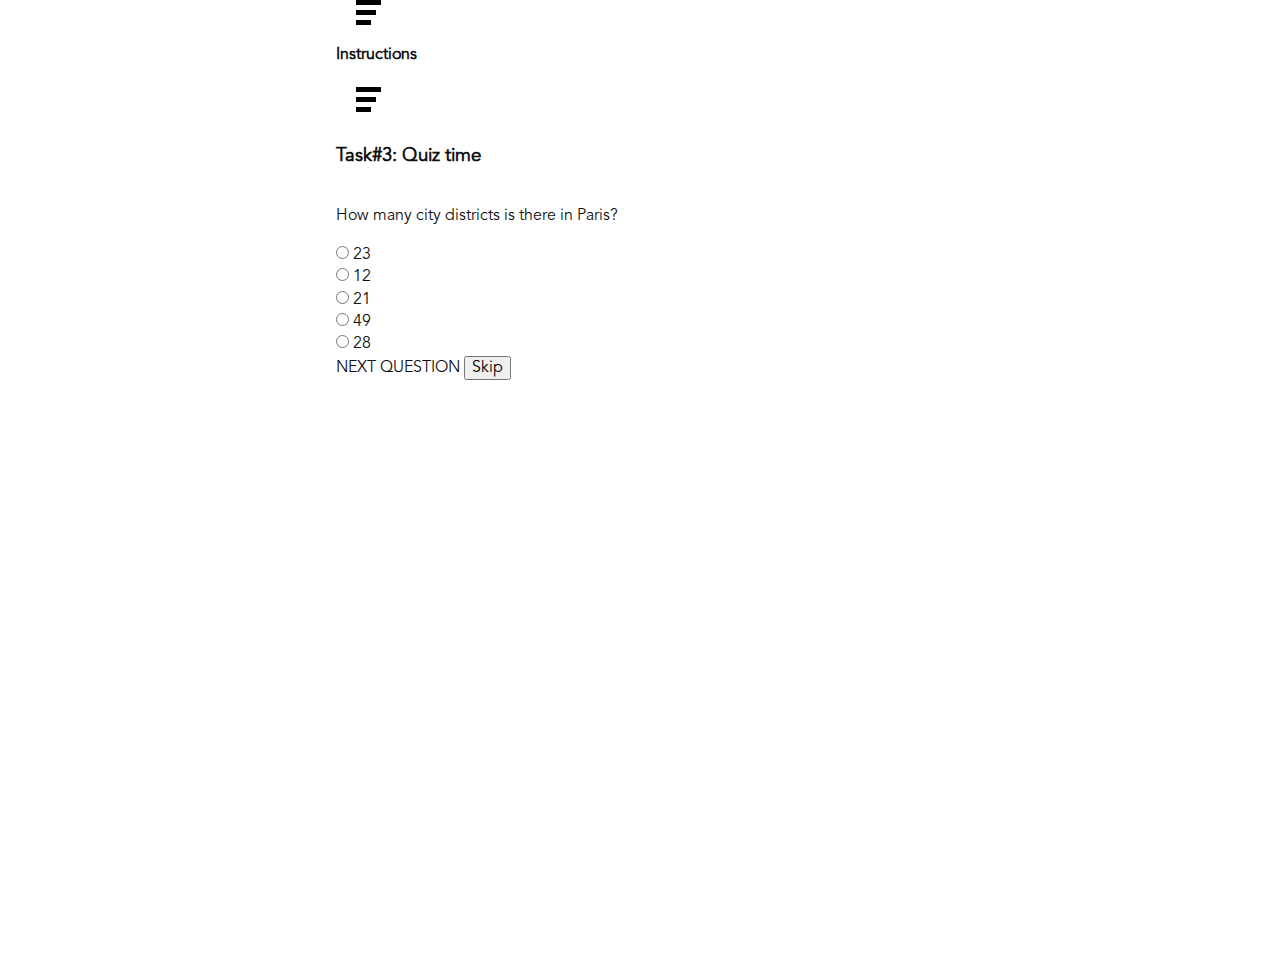
<file: multiple-choice.html>
<!DOCTYPE html>
<html class="no-js" lang="en">

<head>
  <meta charset="utf-8" />
  <title></title>
  <meta name="description" content="" />
  <meta name="viewport" content="width=device-width, initial-scale=1" />

  <meta property="og:title" content="" />
  <meta property="og:type" content="" />
  <meta property="og:url" content="" />
  <meta property="og:image" content="" />

  <link rel="manifest" href="site.webmanifest" />
  <link rel="apple-touch-icon" href="icon.png" />
  <!-- Place favicon.ico in the root directory -->
  <link href="https://cdn.jsdelivr.net/npm/bootstrap@5.2.1/dist/css/bootstrap.min.css" rel="stylesheet"
    integrity="sha384-iYQeCzEYFbKjA/T2uDLTpkwGzCiq6soy8tYaI1GyVh/UjpbCx/TYkiZhlZB6+fzT" crossorigin="anonymous" />
  <link rel="stylesheet" href="css/normalize.css" />
  <link rel="stylesheet" href="css/main.css" />

  <meta name="theme-color" content="#fafafa" />
</head>

<body>
  <div class="max-width-mobile">
    <div id="waveLoader" style="left: 0; top: 0; z-index: 1; display: flex;" class="bg-light justify-content-center align-items-center vh-100 w-100 position-fixed">
      <div class="wavecontainer">
        <div class="wave"></div>
        <div class="wave"></div>
        <div class="wave"></div>
        <div class="wave"></div>
        <div class="wave"></div>
      </div>
    </div>
    <div id="sideNav">
      <div class="nav bg-warning">
        <div id="mySidenav" class="sidenav">
          <ul class="nav flex-column">
            <li><a href="javascript:void(0)" class="closebtn" onclick="closeNav()">&times;</a></li>
            <li><a href="./index.html">Home</a></li>
            <li class="dropdown">
              <a href="#" type="button" class="dropdown-toggle" data-bs-toggle="dropdown" aria-expanded="false">Tasks</a>
              <ul class="dropdown-menu dropdown-menu-lg-end bg-warning text-dark">
                <li><a href="task-qr.html">QR Code Scan</a></li>
                <li><a href="task-map.html">Starting Point</a></li>
                <li><a href="task-image.html">Creative Image</a></li>
                <li><a href="multiple-choice.html">Multiple Choice</a></li>
              </ul>
            </li>
  
            <li class="dropdown">
              <a href="#" type="button" class="dropdown-toggle" data-bs-toggle="dropdown" aria-expanded="false">Game
                Info</a>
              <ul class="dropdown-menu dropdown-menu-lg-end bg-warning text-dark">
                <li><a href="game-info.html">Game Info</a></li>
                <li><a href="sign-in.html">Sign In</a></li>
                <li><a href="#">Task 1</a></li>
                <li><a href="#">Task 1</a></li>
              </ul>
            </li>
          </ul>
        </div>
      </div>
      <div class="nav-toggler bg-warning pt-0 pl-3 d-flex flex-row flex-wrap align-items-center justify-content-between">
        <a style="cursor: pointer; padding:20px;" onclick="openNav()">
          <span class="custom_hemburger"></span>
          <a>
            <div class="middle d-flex align-items-center">
              <h4 class="top_header text-uppercase">Instructions</h4>
            </div>
            <a style="cursor: pointer; padding:20px;" class="right" onclick="openNav()">
              <span class="custom_hemburger"></a>
      </div>
    </div>
    <div id="main">

      <div class="task card">
        <!-- <div class="qr-image card-img-top">
          <img src="./img/qr-sample.png" alt="">
        </div> -->
        <div class="task-title card-header text-center">
          <h3 class="card-title">Task#3: Quiz time</h3>
        </div>
        <div class="text-description card-body fs-4">
          <p class="question">How many city districts is there in Paris?</p>

          <form action="">
            <div class="form-group">
              <input type="radio" class="cursor-pointer" name="answer" id="23">
              <label class="px-3 cursor-pointer" for="23">23</label>
            </div>
            <div class="form-group">
              <input type="radio" class="cursor-pointer" name="answer" id="12">
              <label class="px-3 cursor-pointer" for="12">12</label>
            </div>
            <div class="form-group">
              <input type="radio" class="cursor-pointer" name="answer" id="21">
              <label class="px-3 cursor-pointer" for="21">21</label>
            </div>
            <div class="form-group">
              <input type="radio" class="cursor-pointer" name="answer" id="49">
              <label class="px-3 cursor-pointer" for="49">49</label>
            </div>
            <div class="form-group">
              <input type="radio" class="cursor-pointer" name="answer" id="28">
              <label class="px-3 cursor-pointer" for="28">28</label>
            </div>
          </form>
        </div>
        <div class="card-footer pt-3">
          <input class="hidden d-none" type="file" id="input-image" accept="image/png, image/jpeg, image/jpg">
          <label for="input-image" class="btn btn-warning form-control fs-4 rounded-0 text-uppercase">NEXT QUESTION</label>
          <button href="#" class="text-muted btn btn-link text-center form-control mt-3">Skip</button>
        </div>
      </div>


    </div>
  </div>

  <script src="https://code.jquery.com/jquery-3.6.1.min.js"
    integrity="sha256-o88AwQnZB+VDvE9tvIXrMQaPlFFSUTR+nldQm1LuPXQ=" crossorigin="anonymous"></script>
  <script src="https://cdn.jsdelivr.net/npm/bootstrap@5.2.1/dist/js/bootstrap.bundle.min.js"
    integrity="sha384-u1OknCvxWvY5kfmNBILK2hRnQC3Pr17a+RTT6rIHI7NnikvbZlHgTPOOmMi466C8"
    crossorigin="anonymous"></script>
  <script src="js/vendor/modernizr-3.11.2.min.js"></script>
  <script src="js/plugins.js"></script>
  <script src="js/main.js"></script>

  <!-- Google Analytics: change UA-XXXXX-Y to be your site's ID. -->
  <script>
    /*   window.ga = function () { ga.q.push(arguments) }; ga.q = []; ga.l = +new Date;
  ga('create', 'UA-XXXXX-Y', 'auto'); ga('set', 'anonymizeIp', true); ga('set', 'transport', 'beacon'); ga('send', 'pageview') */

    /* Set the width of the side navigation to 250px */

  </script>
  <script src="https://www.google-analytics.com/analytics.js" async></script>
</body>

</html>
</file>
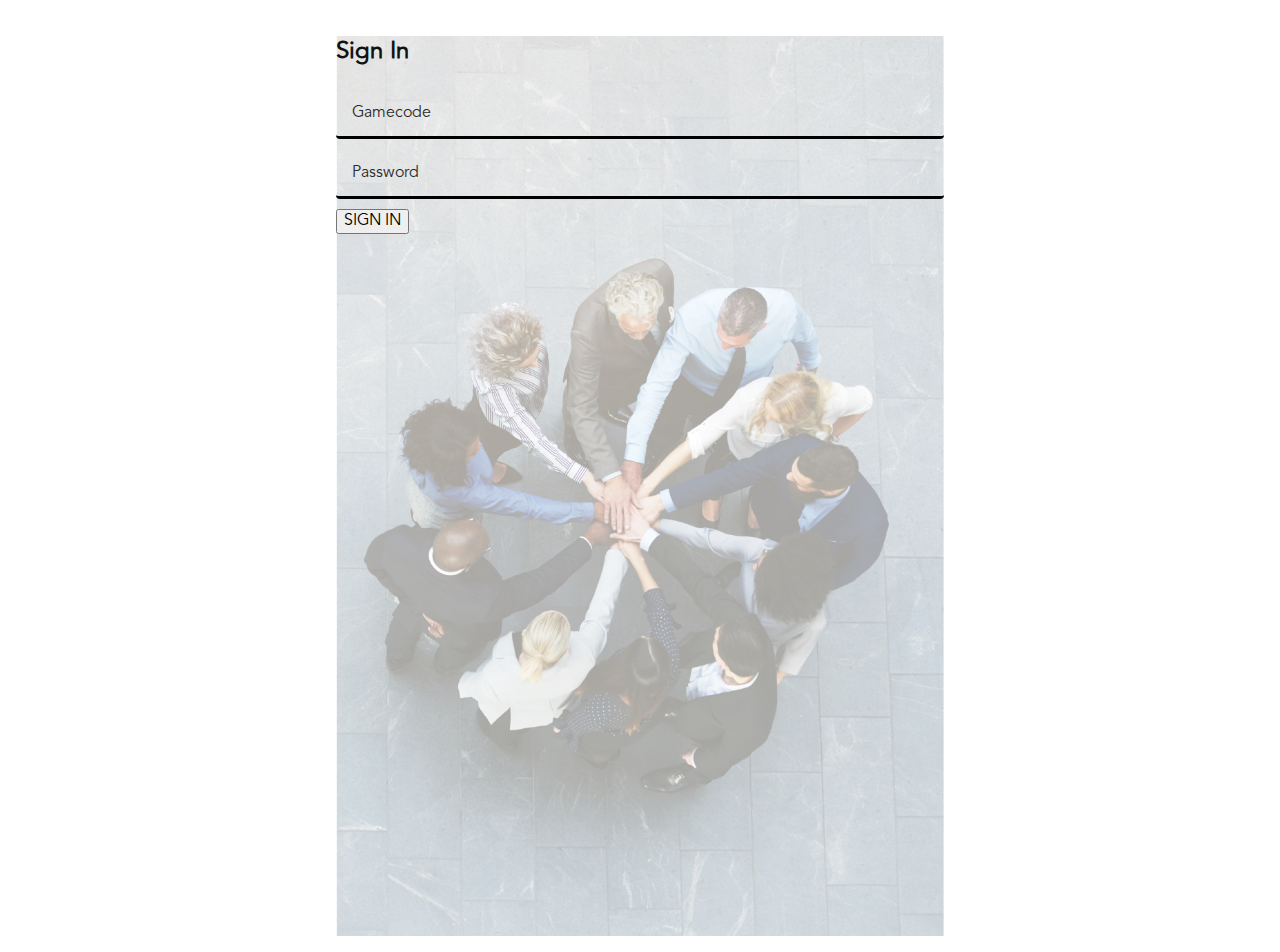
<file: sign-in.html>
<!DOCTYPE html>
<html class="no-js" lang="en">

<head>
  <meta charset="utf-8" />
  <title></title>
  <meta name="description" content="" />
  <meta name="viewport" content="width=device-width, initial-scale=1" />
  <meta property="og:title" content="" />
  <meta property="og:type" content="" />
  <meta property="og:url" content="" />
  <meta property="og:image" content="" />

  <link rel="manifest" href="site.webmanifest" />
  <link rel="apple-touch-icon" href="icon.png" />
  <!-- Place favicon.ico in the root directory -->
  <link href="https://cdn.jsdelivr.net/npm/bootstrap@5.2.1/dist/css/bootstrap.min.css" rel="stylesheet"
    integrity="sha384-iYQeCzEYFbKjA/T2uDLTpkwGzCiq6soy8tYaI1GyVh/UjpbCx/TYkiZhlZB6+fzT" crossorigin="anonymous" />
  <link rel="stylesheet" href="css/normalize.css" />
  <link rel="stylesheet" href="css/main.css" />

  <meta name="theme-color" content="#fafafa" />
</head>

<body>
  <div class="max-width-mobile">
    <div id="waveLoader" style="left: 0; top: 0; z-index: 1; display: flex;" class="bg-light justify-content-center align-items-center vh-100 w-100 position-fixed">
      <div class="wavecontainer">
        <div class="wave"></div>
        <div class="wave"></div>
        <div class="wave"></div>
        <div class="wave"></div>
        <div class="wave"></div>
      </div>
    </div>
    <div id="main">
      <div class="sign-in">
        <div class="sign-in-header pt-5 mb-5">
          <h2 class="text-center fw-bolder pt-5">Sign In</h2>
        </div>
        <form class="mx-5 mt-5" action="">
          <div class="input-box mb-3 pb-4">
            <label class="input-label">Gamecode</label>
            <input type="text" class="input-1" onfocus="setFocus(true)" onblur="setFocus(false)" />
          </div>
          <div class="input-box mt-3 mb-5 pb-5">
            <label class="input-label">Password</label>
            <input type="password" class="input-1" onfocus="setFocus(true)" onblur="setFocus(false)" />
          </div>
          <div class="form-group mt-5">
            <button type="submit" class="btn btn-warning form-control fs-4 rounded-0">SIGN IN</a>
          </div>
        </form>
      </div>
    </div>
  </div>

  <script src="https://code.jquery.com/jquery-3.6.1.min.js" integrity="sha256-o88AwQnZB+VDvE9tvIXrMQaPlFFSUTR+nldQm1LuPXQ=" crossorigin="anonymous"></script>

  <script src="https://cdn.jsdelivr.net/npm/bootstrap@5.2.1/dist/js/bootstrap.bundle.min.js"
    integrity="sha384-u1OknCvxWvY5kfmNBILK2hRnQC3Pr17a+RTT6rIHI7NnikvbZlHgTPOOmMi466C8"
    crossorigin="anonymous"></script>
  <script src="js/vendor/modernizr-3.11.2.min.js"></script>
  <script src="js/plugins.js"></script>
  <script src="js/main.js"></script>

  <!-- Google Analytics: change UA-XXXXX-Y to be your site's ID. -->
  <script>
    /*   window.ga = function () { ga.q.push(arguments) }; ga.q = []; ga.l = +new Date;
ga('create', 'UA-XXXXX-Y', 'auto'); ga('set', 'anonymizeIp', true); ga('set', 'transport', 'beacon'); ga('send', 'pageview') */

    /* Set the width of the side navigation to 250px */
  </script>
  <script src="https://www.google-analytics.com/analytics.js" async></script>
</body>

</html>
</file>
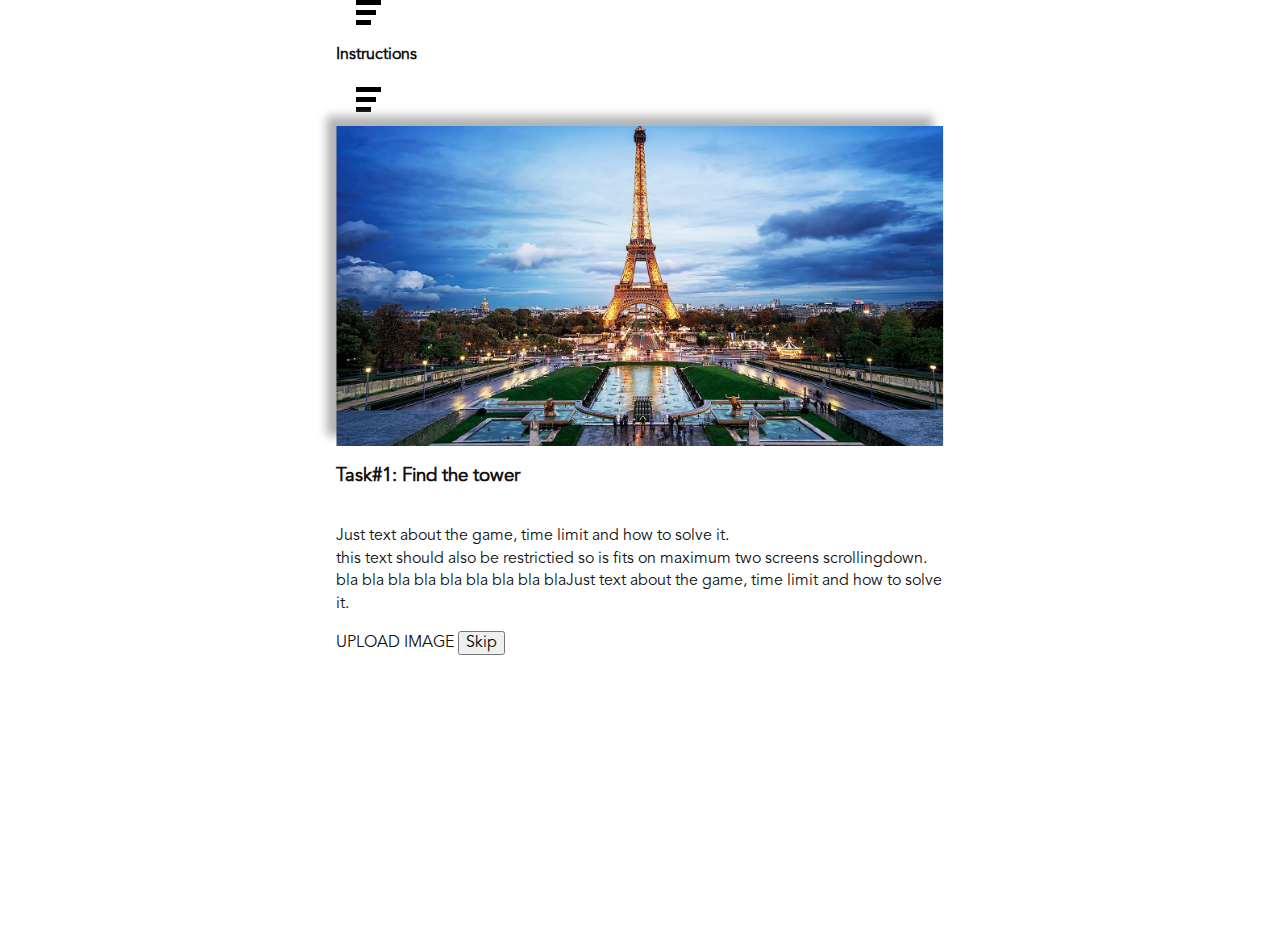
<file: task-image.html>
<!DOCTYPE html>
<html class="no-js" lang="en">

<head>
  <meta charset="utf-8" />
  <title></title>
  <meta name="description" content="" />
  <meta name="viewport" content="width=device-width, initial-scale=1" />

  <meta property="og:title" content="" />
  <meta property="og:type" content="" />
  <meta property="og:url" content="" />
  <meta property="og:image" content="" />

  <link rel="manifest" href="site.webmanifest" />
  <link rel="apple-touch-icon" href="icon.png" />
  <!-- Place favicon.ico in the root directory -->
  <link href="https://cdn.jsdelivr.net/npm/bootstrap@5.2.1/dist/css/bootstrap.min.css" rel="stylesheet"
    integrity="sha384-iYQeCzEYFbKjA/T2uDLTpkwGzCiq6soy8tYaI1GyVh/UjpbCx/TYkiZhlZB6+fzT" crossorigin="anonymous" />
  <link rel="stylesheet" href="css/normalize.css" />
  <link rel="stylesheet" href="css/main.css" />

  <meta name="theme-color" content="#fafafa" />
</head>

<body>
  <div class="max-width-mobile">
    <div id="waveLoader" style="left: 0; top: 0; z-index: 1; display: flex;" class="bg-light justify-content-center align-items-center vh-100 w-100 position-fixed">
      <div class="wavecontainer">
        <div class="wave"></div>
        <div class="wave"></div>
        <div class="wave"></div>
        <div class="wave"></div>
        <div class="wave"></div>
      </div>
    </div>
    <div id="sideNav">
      <div class="nav bg-warning">
        <div id="mySidenav" class="sidenav">
          <ul class="nav flex-column">
            <li><a href="javascript:void(0)" class="closebtn" onclick="closeNav()">&times;</a></li>
            <li><a href="./index.html">Home</a></li>
            <li class="dropdown">
              <a href="#" type="button" class="dropdown-toggle" data-bs-toggle="dropdown" aria-expanded="false">Tasks</a>
              <ul class="dropdown-menu dropdown-menu-lg-end bg-warning text-dark">
                <li><a href="task-qr.html">QR Code Scan</a></li>
                <li><a href="task-map.html">Starting Point</a></li>
                <li><a href="task-image.html">Creative Image</a></li>
                <li><a href="multiple-choice.html">Multiple Choice</a></li>
              </ul>
            </li>
  
            <li class="dropdown">
              <a href="#" type="button" class="dropdown-toggle" data-bs-toggle="dropdown" aria-expanded="false">Game
                Info</a>
              <ul class="dropdown-menu dropdown-menu-lg-end bg-warning text-dark">
                <li><a href="game-info.html">Game Info</a></li>
                <li><a href="sign-in.html">Sign In</a></li>
                <li><a href="#">Task 1</a></li>
                <li><a href="#">Task 1</a></li>
              </ul>
            </li>
          </ul>
        </div>
      </div>
      <div class="nav-toggler bg-warning pt-0 pl-3 d-flex flex-row flex-wrap align-items-center justify-content-between">
        <a style="cursor: pointer; padding:20px;" onclick="openNav()">
          <span class="custom_hemburger"></span>
          <a>
            <div class="middle d-flex align-items-center">
              <h4 class="top_header text-uppercase">Instructions</h4>
            </div>
            <a style="cursor: pointer; padding:20px;" class="right" onclick="openNav()">
              <span class="custom_hemburger"></a>
      </div>
    </div>
    <div id="main">

      <div class="task card">
        <div class="task-image card-img-top">
          <img src="./img/eiffel-tower.png" alt="">
        </div>
        <div class="task-title card-header text-center">
            <h3 class="card-title">Task#1: Find the tower</h3>
        </div>
        <div class="text-description card-body">
          <p class="text text-center fs-4 ">
            Just text about the game, time limit and
            how to solve it. <br>
            this text should also be restrictied so is
            fits on maximum two screens
            scrollingdown. <br>
            bla bla bla bla bla bla bla bla blaJust
            text about the game, time limit and how
            to solve it. <br>
            
          </p>
          
        </div>
        <div class="card-footer pt-3">
          <input class="hidden d-none" type="file" id="input-image" accept="image/png, image/jpeg, image/jpg">
          <label for="input-image" class="btn btn-warning form-control fs-4 rounded-0">UPLOAD IMAGE</label>
          <button href="#" class="text-muted btn btn-link text-center form-control mt-3">Skip</button>
        </div>
      </div>
      
    
    </div>
  </div>

  <script src="https://code.jquery.com/jquery-3.6.1.min.js" integrity="sha256-o88AwQnZB+VDvE9tvIXrMQaPlFFSUTR+nldQm1LuPXQ=" crossorigin="anonymous"></script>
  <script src="https://cdn.jsdelivr.net/npm/bootstrap@5.2.1/dist/js/bootstrap.bundle.min.js"
    integrity="sha384-u1OknCvxWvY5kfmNBILK2hRnQC3Pr17a+RTT6rIHI7NnikvbZlHgTPOOmMi466C8"
    crossorigin="anonymous"></script>
  <script src="js/vendor/modernizr-3.11.2.min.js"></script>
  <script src="js/plugins.js"></script>
  <script src="js/main.js"></script>

  <!-- Google Analytics: change UA-XXXXX-Y to be your site's ID. -->
  <script>
    /*   window.ga = function () { ga.q.push(arguments) }; ga.q = []; ga.l = +new Date;
  ga('create', 'UA-XXXXX-Y', 'auto'); ga('set', 'anonymizeIp', true); ga('set', 'transport', 'beacon'); ga('send', 'pageview') */

    /* Set the width of the side navigation to 250px */

  </script>
  <script src="https://www.google-analytics.com/analytics.js" async></script>
</body>

</html>
</file>
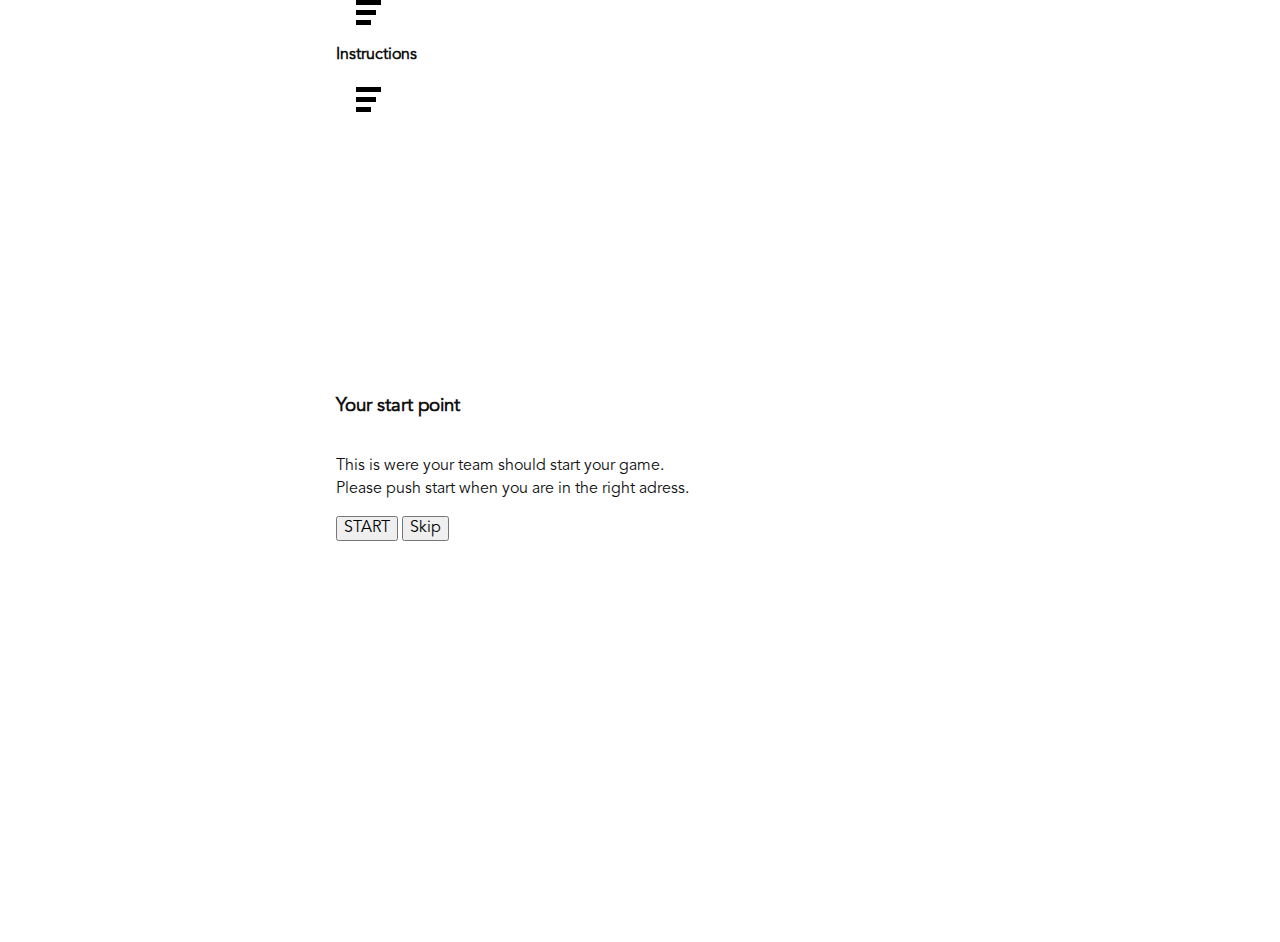
<file: task-map.html>
<!DOCTYPE html>
<html class="no-js" lang="en">

<head>
  <meta charset="utf-8" />
  <title></title>
  <meta name="description" content="" />
  <meta name="viewport" content="width=device-width, initial-scale=1" />

  <meta property="og:title" content="" />
  <meta property="og:type" content="" />
  <meta property="og:url" content="" />
  <meta property="og:image" content="" />

  <link rel="manifest" href="site.webmanifest" />
  <link rel="apple-touch-icon" href="icon.png" />
  <!-- Place favicon.ico in the root directory -->
  <link href="https://cdn.jsdelivr.net/npm/bootstrap@5.2.1/dist/css/bootstrap.min.css" rel="stylesheet"
    integrity="sha384-iYQeCzEYFbKjA/T2uDLTpkwGzCiq6soy8tYaI1GyVh/UjpbCx/TYkiZhlZB6+fzT" crossorigin="anonymous" />
  <link rel="stylesheet" href="css/normalize.css" />
  <link rel="stylesheet" href="css/main.css" />

  <meta name="theme-color" content="#fafafa" />
</head>

<body>
  <div class="max-width-mobile">
    <div id="waveLoader" style="left: 0; top: 0; z-index: 1; display: flex;" class="bg-light justify-content-center align-items-center vh-100 w-100 position-fixed">
      <div class="wavecontainer">
        <div class="wave"></div>
        <div class="wave"></div>
        <div class="wave"></div>
        <div class="wave"></div>
        <div class="wave"></div>
      </div>
    </div>
    <div id="sideNav">
      <div class="nav bg-warning">
        <div id="mySidenav" class="sidenav">
          <ul class="nav flex-column">
            <li><a href="javascript:void(0)" class="closebtn" onclick="closeNav()">&times;</a></li>
            <li><a href="./index.html">Home</a></li>
            <li class="dropdown">
              <a href="#" type="button" class="dropdown-toggle" data-bs-toggle="dropdown" aria-expanded="false">Tasks</a>
              <ul class="dropdown-menu dropdown-menu-lg-end bg-warning text-dark">
                <li><a href="task-qr.html">QR Code Scan</a></li>
                <li><a href="task-map.html">Starting Point</a></li>
                <li><a href="task-image.html">Creative Image</a></li>
                <li><a href="multiple-choice.html">Multiple Choice</a></li>
              </ul>
            </li>
  
            <li class="dropdown">
              <a href="#" type="button" class="dropdown-toggle" data-bs-toggle="dropdown" aria-expanded="false">Game
                Info</a>
              <ul class="dropdown-menu dropdown-menu-lg-end bg-warning text-dark">
                <li><a href="game-info.html">Game Info</a></li>
                <li><a href="sign-in.html">Sign In</a></li>
                <li><a href="#">Task 1</a></li>
                <li><a href="#">Task 1</a></li>
              </ul>
            </li>
          </ul>
        </div>
      </div>
      <div class="nav-toggler bg-warning pt-0 pl-3 d-flex flex-row flex-wrap align-items-center justify-content-between">
        <a style="cursor: pointer; padding:20px;" onclick="openNav()">
          <span class="custom_hemburger"></span>
          <a>
            <div class="middle d-flex align-items-center">
              <h4 class="top_header text-uppercase">Instructions</h4>
            </div>
            <a style="cursor: pointer; padding:20px;" class="right" onclick="openNav()">
              <span class="custom_hemburger"></a>
      </div>
    </div>
    <div id="main">

      <div class="task card">
        <div class="card-img-top">
          <iframe src="https://www.google.com/maps/embed?pb=!1m18!1m12!1m3!1d83998.76457405352!2d2.2769947256697827!3d48.8589465815324!2m3!1f0!2f0!3f0!3m2!1i1024!2i768!4f13.1!3m3!1m2!1s0x47e66e2964e34e2d%3A0x8ddca9ee380ef7e0!2sEiffel%20Tower!5e0!3m2!1sen!2s!4v1664740743505!5m2!1sen!2s" style="border:0; width: 100%; height: 250px;" allowfullscreen="" loading="lazy" referrerpolicy="no-referrer-when-downgrade"></iframe>
        </div>
        <div class="task-title card-header text-center">
          <h3 class="card-title">Your start point</h3>
        </div>
        <div class="text-description card-body">
          <p class="text text-center fs-4 ">
            This is were your team should start your
            game. <br>
            Please push start when you are in the
            right adress.  <br>
            
          </p>

        </div>
        <div class="card-footer pt-3">
          <button for="input-image" class="btn btn-warning form-control fs-4 rounded-0">START</button>
          <button href="#" class="text-muted btn btn-link text-center form-control mt-3">Skip</button>
        </div>
      </div>


    </div>
  </div>

  <script src="https://code.jquery.com/jquery-3.6.1.min.js"
    integrity="sha256-o88AwQnZB+VDvE9tvIXrMQaPlFFSUTR+nldQm1LuPXQ=" crossorigin="anonymous"></script>
  <script src="https://cdn.jsdelivr.net/npm/bootstrap@5.2.1/dist/js/bootstrap.bundle.min.js"
    integrity="sha384-u1OknCvxWvY5kfmNBILK2hRnQC3Pr17a+RTT6rIHI7NnikvbZlHgTPOOmMi466C8"
    crossorigin="anonymous"></script>
  <script src="js/vendor/modernizr-3.11.2.min.js"></script>
  <script src="js/plugins.js"></script>
  <script src="js/main.js"></script>

  <!-- Google Analytics: change UA-XXXXX-Y to be your site's ID. -->
  <script>
    /*   window.ga = function () { ga.q.push(arguments) }; ga.q = []; ga.l = +new Date;
  ga('create', 'UA-XXXXX-Y', 'auto'); ga('set', 'anonymizeIp', true); ga('set', 'transport', 'beacon'); ga('send', 'pageview') */

    /* Set the width of the side navigation to 250px */

  </script>
  <script src="https://www.google-analytics.com/analytics.js" async></script>
</body>

</html>
</file>
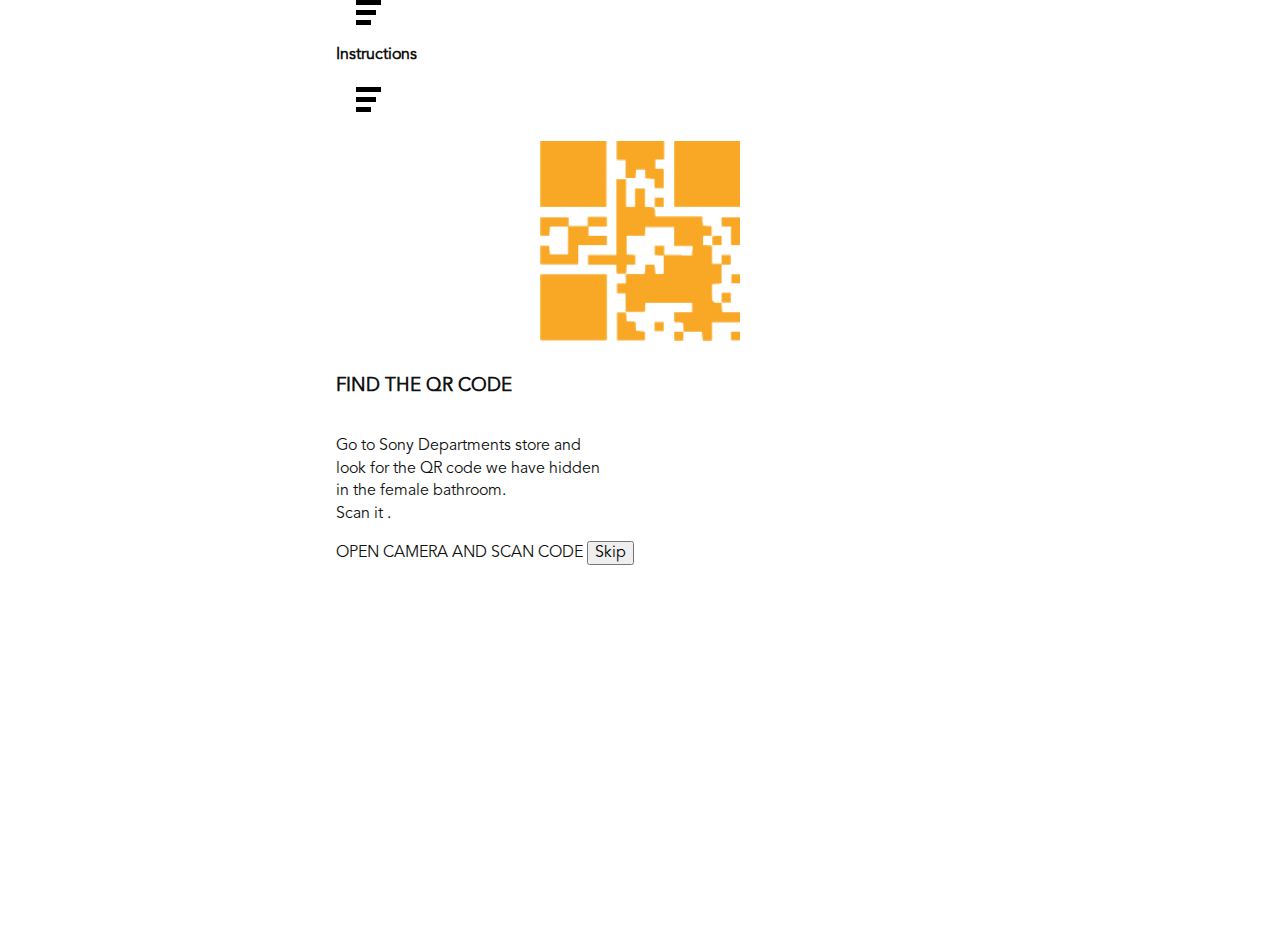
<file: task-qr.html>
<!DOCTYPE html>
<html class="no-js" lang="en">

<head>
  <meta charset="utf-8" />
  <title></title>
  <meta name="description" content="" />
  <meta name="viewport" content="width=device-width, initial-scale=1" />

  <meta property="og:title" content="" />
  <meta property="og:type" content="" />
  <meta property="og:url" content="" />
  <meta property="og:image" content="" />

  <link rel="manifest" href="site.webmanifest" />
  <link rel="apple-touch-icon" href="icon.png" />
  <!-- Place favicon.ico in the root directory -->
  <link href="https://cdn.jsdelivr.net/npm/bootstrap@5.2.1/dist/css/bootstrap.min.css" rel="stylesheet"
    integrity="sha384-iYQeCzEYFbKjA/T2uDLTpkwGzCiq6soy8tYaI1GyVh/UjpbCx/TYkiZhlZB6+fzT" crossorigin="anonymous" />
  <link rel="stylesheet" href="css/normalize.css" />
  <link rel="stylesheet" href="css/main.css" />

  <meta name="theme-color" content="#fafafa" />
</head>

<body>
  <div class="max-width-mobile">
    <div id="waveLoader" style="left: 0; top: 0; z-index: 1; display: flex;" class="bg-light justify-content-center align-items-center vh-100 w-100 position-fixed">
      <div class="wavecontainer">
        <div class="wave"></div>
        <div class="wave"></div>
        <div class="wave"></div>
        <div class="wave"></div>
        <div class="wave"></div>
      </div>
    </div>
    <div id="sideNav">
      <div class="nav bg-warning">
        <div id="mySidenav" class="sidenav">
          <ul class="nav flex-column">
            <li><a href="javascript:void(0)" class="closebtn" onclick="closeNav()">&times;</a></li>
            <li><a href="./index.html">Home</a></li>
            <li class="dropdown">
              <a href="#" type="button" class="dropdown-toggle" data-bs-toggle="dropdown" aria-expanded="false">Tasks</a>
              <ul class="dropdown-menu dropdown-menu-lg-end bg-warning text-dark">
                <li><a href="task-qr.html">QR Code Scan</a></li>
                <li><a href="task-map.html">Starting Point</a></li>
                <li><a href="task-image.html">Creative Image</a></li>
                <li><a href="multiple-choice.html">Multiple Choice</a></li>
              </ul>
            </li>
  
            <li class="dropdown">
              <a href="#" type="button" class="dropdown-toggle" data-bs-toggle="dropdown" aria-expanded="false">Game
                Info</a>
              <ul class="dropdown-menu dropdown-menu-lg-end bg-warning text-dark">
                <li><a href="game-info.html">Game Info</a></li>
                <li><a href="sign-in.html">Sign In</a></li>
                <li><a href="#">Task 1</a></li>
                <li><a href="#">Task 1</a></li>
              </ul>
            </li>
          </ul>
        </div>
      </div>
      <div class="nav-toggler bg-warning pt-0 pl-3 d-flex flex-row flex-wrap align-items-center justify-content-between">
        <a style="cursor: pointer; padding:20px;" onclick="openNav()">
          <span class="custom_hemburger"></span>
          <a>
            <div class="middle d-flex align-items-center">
              <h4 class="top_header text-uppercase">Instructions</h4>
            </div>
            <a style="cursor: pointer; padding:20px;" class="right" onclick="openNav()">
              <span class="custom_hemburger"></a>
      </div>
    </div>
    <div id="main">

      <div class="task card">
        <div class="qr-image card-img-top">
          <img src="./img/qr-sample.png" alt="">
        </div>
        <div class="task-title card-header text-center">
          <h3 class="card-title">FIND THE QR CODE</h3>
        </div>
        <div class="text-description card-body">
          <p class="text text-center fs-4 ">
            Go to Sony Departments store and <br>
            look for the QR code we have hidden <br>
            in the female bathroom. <br>
            Scan it . <br>

          </p>

        </div>
        <div class="card-footer pt-3">
          <input class="hidden d-none" type="file" id="input-image" accept="image/png, image/jpeg, image/jpg">
          <label for="input-image" class="btn btn-warning form-control fs-4 rounded-0">OPEN CAMERA AND SCAN CODE</label>
          <button href="#" class="text-muted btn btn-link text-center form-control mt-3">Skip</button>
        </div>
      </div>


    </div>
  </div>

  <script src="https://code.jquery.com/jquery-3.6.1.min.js"
    integrity="sha256-o88AwQnZB+VDvE9tvIXrMQaPlFFSUTR+nldQm1LuPXQ=" crossorigin="anonymous"></script>
  <script src="https://cdn.jsdelivr.net/npm/bootstrap@5.2.1/dist/js/bootstrap.bundle.min.js"
    integrity="sha384-u1OknCvxWvY5kfmNBILK2hRnQC3Pr17a+RTT6rIHI7NnikvbZlHgTPOOmMi466C8"
    crossorigin="anonymous"></script>
  <script src="js/vendor/modernizr-3.11.2.min.js"></script>
  <script src="js/plugins.js"></script>
  <script src="js/main.js"></script>

  <!-- Google Analytics: change UA-XXXXX-Y to be your site's ID. -->
  <script>
    /*   window.ga = function () { ga.q.push(arguments) }; ga.q = []; ga.l = +new Date;
  ga('create', 'UA-XXXXX-Y', 'auto'); ga('set', 'anonymizeIp', true); ga('set', 'transport', 'beacon'); ga('send', 'pageview') */

    /* Set the width of the side navigation to 250px */

  </script>
  <script src="https://www.google-analytics.com/analytics.js" async></script>
</body>

</html>
</file>
<file: css/main.css>
@font-face {
  font-family: "AvebirBlack";
  src: url('fonts/AvenirLTStd-Black.otf');
}
@font-face {
  font-family: 'AvenirBook';
  src: url('fonts/AvenirLTStd-Book.otf');
}
@font-face {
  font-family: 'AvenirRoman';
  src: url('fonts/AvenirLTStd-Roman.otf');
}
/*! HTML5 Boilerplate v8.0.0 | MIT License | https://html5boilerplate.com/ */

/* main.css 2.1.0 | MIT License | https://github.com/h5bp/main.css#readme */
/*
 * What follows is the result of much research on cross-browser styling.
 * Credit left inline and big thanks to Nicolas Gallagher, Jonathan Neal,
 * Kroc Camen, and the H5BP dev community and team.
 */

/* ==========================================================================
   Base styles: opinionated defaults
   ========================================================================== */
   :root{
    --primary : #ffc107;
    --secondary : #111;
    --screen-width: 640px;
    --font-family-primary : 'AvenirBook', Verdana, Geneva, Tahoma, sans-serif;
  }
*{
  font-family: var(--font-family-primary);
}

html {
  color: var(--secondary);
  font-size: 1em;
  line-height: 1.4;
}

.max-width-mobile {
  max-width: var(--screen-width);
  align-items: center;
  justify-content: center;
  margin: auto;
  position: relative;
}
/*
 * Remove text-shadow in selection highlight:
 * https://twitter.com/miketaylr/status/12228805301
 *
 * Vendor-prefixed and regular ::selection selectors cannot be combined:
 * https://stackoverflow.com/a/16982510/7133471
 *
 * Customize the background color to match your design.
 */

::-moz-selection {
  background: #b3d4fc;
  text-shadow: none;
}

::selection {
  background: #b3d4fc;
  text-shadow: none;
}

::-webkit-scrollbar-thumb{
  background-color: yellow;
}
::-webkit-scrollbar-button{
  background-color: yellow;
}
::-webkit-scrollbar-track{
  background-color: yellow;
}
/*
 * A better looking default horizontal rule
 */

hr {
  display: block;
  height: 1px;
  border: 0;
  border-top: 1px solid #ccc;
  margin: 1em 0;
  padding: 0;
}

/*
 * Remove the gap between audio, canvas, iframes,
 * images, videos and the bottom of their containers:
 * https://github.com/h5bp/html5-boilerplate/issues/440
 */

audio,
canvas,
iframe,
img,
svg,
video {
  vertical-align: middle;
}

/*
 * Remove default fieldset styles.
 */

fieldset {
  border: 0;
  margin: 0;
  padding: 0;
}

/*
 * Allow only vertical resizing of textareas.
 */

textarea {
  resize: vertical;
}

/* ==========================================================================
   Author's custom styles
   ========================================================================== */

/* ==========================================================================
   Helper classes
   ========================================================================== */

/*
 * Hide visually and from screen readers
 */

.hidden,
[hidden] {
  display: none !important;
}

/*
 * Hide only visually, but have it available for screen readers:
 * https://snook.ca/archives/html_and_css/hiding-content-for-accessibility
 *
 * 1. For long content, line feeds are not interpreted as spaces and small width
 *    causes content to wrap 1 word per line:
 *    https://medium.com/@jessebeach/beware-smushed-off-screen-accessible-text-5952a4c2cbfe
 */

.sr-only {
  border: 0;
  clip: rect(0, 0, 0, 0);
  height: 1px;
  margin: -1px;
  overflow: hidden;
  padding: 0;
  position: absolute;
  white-space: nowrap;
  width: 1px;
  /* 1 */
}

/*
 * Extends the .sr-only class to allow the element
 * to be focusable when navigated to via the keyboard:
 * https://www.drupal.org/node/897638
 */

.sr-only.focusable:active,
.sr-only.focusable:focus {
  clip: auto;
  height: auto;
  margin: 0;
  overflow: visible;
  position: static;
  white-space: inherit;
  width: auto;
}

/*
 * Hide visually and from screen readers, but maintain layout
 */

.invisible {
  visibility: hidden;
}

/*
 * Clearfix: contain floats
 *
 * For modern browsers
 * 1. The space content is one way to avoid an Opera bug when the
 *    `contenteditable` attribute is included anywhere else in the document.
 *    Otherwise it causes space to appear at the top and bottom of elements
 *    that receive the `clearfix` class.
 * 2. The use of `table` rather than `block` is only necessary if using
 *    `:before` to contain the top-margins of child elements.
 */

.clearfix::before,
.clearfix::after {
  content: " ";
  display: table;
}

.clearfix::after {
  clear: both;
}
.cursor-pointer{
  cursor: pointer;
}
/****LOADER*****/

.wave {
  margin-top: 15px;
  float: left;
  width: 18px;
  height: 40px;
  box-sizing: border-box;
  border: 2px solid var(--primary);
  margin-left: -2px;
  -webkit-animation: bouncy 0.6s infinite linear;
  animation: slide 0.6s infinite linear;
}

.wave:first-child {
  border-top-left-radius: 10px;
  border-bottom-left-radius: 10px;
}

.wave:last-child {
  border-top-right-radius: 10px;
  border-bottom-right-radius: 10px;
}

.wave:nth-child(2n+1) {
  -webkit-animation-delay: 0.3s;
  animation-delay: 0.3s;
}

@-webkit-keyframes bouncy {
  40% {
    height: 40px;
  }

  50% {
    transform: translate(0, 65px);
    height: 34px;
    border-radius: 20px;
  }

  65% {
    height: 40px;
  }
}

@keyframes bouncy {
  40% {
    height: 40px;
  }

  50% {
    transform: translate(0, 65px);
    height: 34px;
    border-radius: 20px;
  }

  65% {
    height: 40px;
  }
}


@-webkit-keyframes push {
  50% {
    left: 56px;
  }
}

@keyframes push {
  50% {
    left: 56px;
  }
}

@-webkit-keyframes slide {
  50% {
    margin-top: 25px;
  }
}

@keyframes slide {
  50% {
    margin-top: 25px;
  }
}

@-webkit-keyframes pulse {
  50% {
    border-width: 30px;
  }
}

@keyframes pulse {
  50% {
    border-width: 30px;
  }
}

@-webkit-keyframes spin {
  100% {
    transform: rotate(360deg);
  }
}

@keyframes spin {
  100% {
    transform: rotate(360deg);
  }
}

@-webkit-keyframes cross {
  50% {
    margin-left: 60px;
  }
}

@keyframes cross {
  50% {
    margin-left: 60px;
  }
}

/* The side navigation menu */
.sidenav {
  height: 100%;
  width: 0;
  position: fixed;
  z-index: 1;
  top: 0;
  background-color: #111;
  overflow-x: hidden;
  transition: 0.5s;
  padding-top: 60px;
}
.text-description{
  max-height: calc(100vh - 9em);
  overflow: auto;
}
.sidenav a {
  padding: 8px 8px 8px 32px;
  text-decoration: none;
  font-size: 25px;
  color: var(--primary);
  display: block;
  transition: 0.3s;
}
.dropdown-menu a{
  color: var(--secondary);
}
.sidenav a:hover {
  color: #f1f1f1;
}

.sidenav .closebtn {
  position: absolute;
  top: 0;
  right: 25px;
  font-size: 36px;
  margin-left: 50px;
}

#main {
  transition: margin-left 0.5s;
  padding: 16px;
}
.custom_hemburger {
  display: inline-block;
  position: relative;
  width: 20px;
}
.custom_hemburger,
.custom_hemburger::after,
.custom_hemburger::before {
  height: 5px;
  background-color: #000;
}
.custom_hemburger::after {
  content: " ";
  width: 25px;
  position: absolute;
  top: -10px;
}
.custom_hemburger::before {
  content: " ";
  width: 15px;
  position: absolute;
  top: 10px;
}
.custom_hemburger .custom_hemburger::before {
  width: 20px;
}
.pl-3{
  padding-left: 1rem;
}
/*Sign In Page */
.sign-in{
  background: url(../img/sign_in_bg.png);
  width: 100%;
  height: 100vh;
  min-height: 100vh;
  max-height: 100vh;
  background-size: cover;
  background-repeat: no-repeat;
  margin: auto;
  padding: 0;
  background-position: center;
}
.input-box.active-grey .input-1 {
  border-bottom: 5px solid black;
}
.input-box.active-grey .input-label {
  color: #131313;
  top: -8px;
  background: #fff;
  font-size: 11px;
  transition: 250ms;
}
.input-box.active-grey .input-label svg {
  position: relative;
  width: 11px;
  height: 11px;
  top: 2px;
  transition: 250ms;
}

.input-box {
  position: relative;
  margin: 10px 0;
}
.input-box .input-label {
  position: absolute;
  color: #2b2b2b;
  font-size: 16px;
  font-weight: 400;
  max-width: calc(100% - (2 * 8px));
  overflow: hidden;
  text-overflow: ellipsis;
  white-space: nowrap;
  left: 8px;
  top: 13px;
  padding: 0 8px;
  transition: 250ms;
  user-select: none;
  pointer-events: none;
}
.input-box .input-label svg {
  position: relative;
  width: 15px;
  height: 15px;
  top: 2px;
  transition: 250ms;
}
.input-box .input-1 {
  box-sizing: border-box;
  height: 50px;
  width: 100%;
  border-radius: 4px;
  color: #202124;
  border: 0;
  border-bottom: 3px solid black;
  padding: 13px 15px;
  transition: 250ms;
  background-color: transparent;
}
.input-box .input-1:focus {
  outline: none;
  border: 0;
  border-bottom: 3px solid  #1a73e8;
  transition: 250ms;
}

.input-box.error .input-label {
  color: #f44336;
  top: -8px;
  font-size: 11px;
  transition: 250ms;
}
.input-box.error .input-1 {
  border: 2px solid #f44336;
}

.input-box.focus .input-label,
.input-box.active .input-label {
  color: #1a73e8;
  top: -8px;
  font-size: 11px;
  transition: 250ms;
}
.input-box.focus .input-label svg,
.input-box.active .input-label svg {
  position: relative;
  width: 11px;
  height: 11px;
  top: 2px;
  transition: 250ms;
}

.input-box.active .input-1 {
  border: 2px solid #1a73e8;
}
/**SIGN PAGE END***/

/** Task Page **/
.task-image img{
  width: 100%;
  height: 320px;
  object-fit: cover;
  object-position: center;
  filter: drop-shadow(-10px -10px 5px #b3b3b3);
}
.qr-image{
  height: 200px;
  width: 200px;
  margin: auto;
  padding: 15px;
}
.qr-image img{
  width: 100%;
  height: 100%;
}
.task{
  min-height: calc(100vh - 100px)
}
/** Task Page **/

@media screen and (max-height: 450px) {
  .sidenav {
    padding-top: 15px;
  }
  .sidenav a {
    font-size: 18px;
  }
}

/***SIDE NAV END**/

/* ==========================================================================
   EXAMPLE Media Queries for Responsive Design.
   These examples override the primary ('mobile first') styles.
   Modify as content requires.
   ========================================================================== */

@media only screen and (min-width: 35em) {
  /* Style adjustments for viewports that meet the condition */
}

@media print,
  (-webkit-min-device-pixel-ratio: 1.25),
  (min-resolution: 1.25dppx),
  (min-resolution: 120dpi) {
  /* Style adjustments for high resolution devices */
}

/* ==========================================================================
   Print styles.
   Inlined to avoid the additional HTTP request:
   https://www.phpied.com/delay-loading-your-print-css/
   ========================================================================== */

@media print {
  *,
  *::before,
  *::after {
    background: #fff !important;
    color: #000 !important;
    /* Black prints faster */
    box-shadow: none !important;
    text-shadow: none !important;
  }

  a,
  a:visited {
    text-decoration: underline;
  }

  a[href]::after {
    content: " (" attr(href) ")";
  }

  abbr[title]::after {
    content: " (" attr(title) ")";
  }

  /*
   * Don't show links that are fragment identifiers,
   * or use the `javascript:` pseudo protocol
   */
  a[href^="#"]::after,
  a[href^="javascript:"]::after {
    content: "";
  }

  pre {
    white-space: pre-wrap !important;
  }

  pre,
  blockquote {
    border: 1px solid #999;
    page-break-inside: avoid;
  }

  /*
   * Printing Tables:
   * https://web.archive.org/web/20180815150934/http://css-discuss.incutio.com/wiki/Printing_Tables
   */
  thead {
    display: table-header-group;
  }

  tr,
  img {
    page-break-inside: avoid;
  }

  p,
  h2,
  h3 {
    orphans: 3;
    widows: 3;
  }

  h2,
  h3 {
    page-break-after: avoid;
  }
}
</file>
